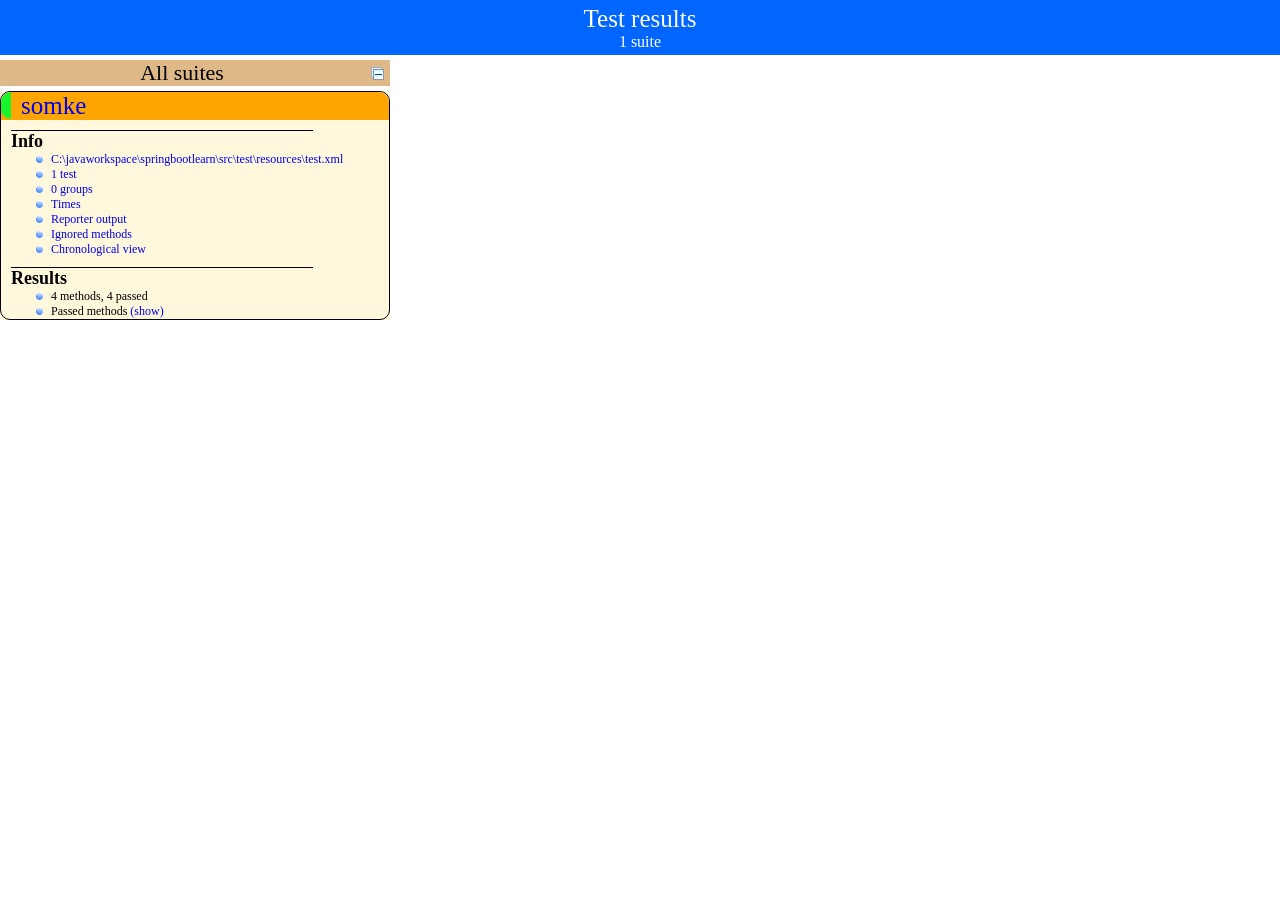
<file: springbootlearn/test-output/index.html>
<!DOCTYPE html>

<html>
  <head>
  <meta charset='utf-8'>
  <title>TestNG reports</title>

    <link type="text/css" href="testng-reports.css" rel="stylesheet" />
    <script type="text/javascript" src="jquery-1.7.1.min.js"></script>
    <script type="text/javascript" src="testng-reports.js"></script>
    <script type="text/javascript" src="https://www.google.com/jsapi"></script>
    <script type='text/javascript'>
      google.load('visualization', '1', {packages:['table']});
      google.setOnLoadCallback(drawTable);
      var suiteTableInitFunctions = new Array();
      var suiteTableData = new Array();
    </script>
    <!--
      <script type="text/javascript" src="jquery-ui/js/jquery-ui-1.8.16.custom.min.js"></script>
     -->
  </head>

  <body>
    <div class="top-banner-root">
      <span class="top-banner-title-font">Test results</span>
      <br/>
      <span class="top-banner-font-1">1 suite</span>
    </div> <!-- top-banner-root -->
    <div class="navigator-root">
      <div class="navigator-suite-header">
        <span>All suites</span>
        <a href="#" class="collapse-all-link" title="Collapse/expand all the suites">
          <img class="collapse-all-icon" src="collapseall.gif">
          </img> <!-- collapse-all-icon -->
        </a> <!-- collapse-all-link -->
      </div> <!-- navigator-suite-header -->
      <div class="suite">
        <div class="rounded-window">
          <div class="suite-header light-rounded-window-top">
            <a href="#" class="navigator-link" panel-name="suite-somke">
              <span class="suite-name border-passed">somke</span>
            </a> <!-- navigator-link -->
          </div> <!-- suite-header light-rounded-window-top -->
          <div class="navigator-suite-content">
            <div class="suite-section-title">
              <span>Info</span>
            </div> <!-- suite-section-title -->
            <div class="suite-section-content">
              <ul>
                <li>
                  <a href="#" class="navigator-link " panel-name="test-xml-somke">
                    <span>C:\javaworkspace\springbootlearn\src\test\resources\test.xml</span>
                  </a> <!-- navigator-link  -->
                </li>
                <li>
                  <a href="#" class="navigator-link " panel-name="testlist-somke">
                    <span class="test-stats">1 test</span>
                  </a> <!-- navigator-link  -->
                </li>
                <li>
                  <a href="#" class="navigator-link " panel-name="group-somke">
                    <span>0 groups</span>
                  </a> <!-- navigator-link  -->
                </li>
                <li>
                  <a href="#" class="navigator-link " panel-name="times-somke">
                    <span>Times</span>
                  </a> <!-- navigator-link  -->
                </li>
                <li>
                  <a href="#" class="navigator-link " panel-name="reporter-somke">
                    <span>Reporter output</span>
                  </a> <!-- navigator-link  -->
                </li>
                <li>
                  <a href="#" class="navigator-link " panel-name="ignored-methods-somke">
                    <span>Ignored methods</span>
                  </a> <!-- navigator-link  -->
                </li>
                <li>
                  <a href="#" class="navigator-link " panel-name="chronological-somke">
                    <span>Chronological view</span>
                  </a> <!-- navigator-link  -->
                </li>
              </ul>
            </div> <!-- suite-section-content -->
            <div class="result-section">
              <div class="suite-section-title">
                <span>Results</span>
              </div> <!-- suite-section-title -->
              <div class="suite-section-content">
                <ul>
                  <li>
                    <span class="method-stats">4 methods,   4 passed</span>
                  </li>
                  <li>
                    <span class="method-list-title passed">Passed methods</span>
                    <span class="show-or-hide-methods passed">
                      <a href="#" panel-name="suite-somke" class="hide-methods passed suite-somke"> (hide)</a> <!-- hide-methods passed suite-somke -->
                      <a href="#" panel-name="suite-somke" class="show-methods passed suite-somke"> (show)</a> <!-- show-methods passed suite-somke -->
                    </span>
                    <div class="method-list-content passed suite-somke">
                      <span>
                        <img width="3%" src="passed.png"/>
                        <a href="#" class="method navigator-link" panel-name="suite-somke" title="springbootlearn.Test2" hash-for-method="test1">test1</a> <!-- method navigator-link -->
                      </span>
                      <br/>
                      <span>
                        <img width="3%" src="passed.png"/>
                        <a href="#" class="method navigator-link" panel-name="suite-somke" title="springbootlearn.Test1" hash-for-method="test1">test1</a> <!-- method navigator-link -->
                      </span>
                      <br/>
                      <span>
                        <img width="3%" src="passed.png"/>
                        <a href="#" class="method navigator-link" panel-name="suite-somke" title="springbootlearn.Test2" hash-for-method="test2">test2</a> <!-- method navigator-link -->
                      </span>
                      <br/>
                      <span>
                        <img width="3%" src="passed.png"/>
                        <a href="#" class="method navigator-link" panel-name="suite-somke" title="springbootlearn.Test1" hash-for-method="test2">test2</a> <!-- method navigator-link -->
                      </span>
                      <br/>
                    </div> <!-- method-list-content passed suite-somke -->
                  </li>
                </ul>
              </div> <!-- suite-section-content -->
            </div> <!-- result-section -->
          </div> <!-- navigator-suite-content -->
        </div> <!-- rounded-window -->
      </div> <!-- suite -->
    </div> <!-- navigator-root -->
    <div class="wrapper">
      <div class="main-panel-root">
        <div panel-name="suite-somke" class="panel somke">
          <div class="suite-somke-class-passed">
            <div class="main-panel-header rounded-window-top">
              <img src="passed.png"/>
              <span class="class-name">springbootlearn.Test2</span>
            </div> <!-- main-panel-header rounded-window-top -->
            <div class="main-panel-content rounded-window-bottom">
              <div class="method">
                <div class="method-content">
                  <a name="test1">
                  </a> <!-- test1 -->
                  <span class="method-name">test1</span>
                </div> <!-- method-content -->
              </div> <!-- method -->
              <div class="method">
                <div class="method-content">
                  <a name="test2">
                  </a> <!-- test2 -->
                  <span class="method-name">test2</span>
                </div> <!-- method-content -->
              </div> <!-- method -->
            </div> <!-- main-panel-content rounded-window-bottom -->
          </div> <!-- suite-somke-class-passed -->
          <div class="suite-somke-class-passed">
            <div class="main-panel-header rounded-window-top">
              <img src="passed.png"/>
              <span class="class-name">springbootlearn.Test1</span>
            </div> <!-- main-panel-header rounded-window-top -->
            <div class="main-panel-content rounded-window-bottom">
              <div class="method">
                <div class="method-content">
                  <a name="test1">
                  </a> <!-- test1 -->
                  <span class="method-name">test1</span>
                </div> <!-- method-content -->
              </div> <!-- method -->
              <div class="method">
                <div class="method-content">
                  <a name="test2">
                  </a> <!-- test2 -->
                  <span class="method-name">test2</span>
                </div> <!-- method-content -->
              </div> <!-- method -->
            </div> <!-- main-panel-content rounded-window-bottom -->
          </div> <!-- suite-somke-class-passed -->
        </div> <!-- panel somke -->
        <div panel-name="test-xml-somke" class="panel">
          <div class="main-panel-header rounded-window-top">
            <span class="header-content">C:\javaworkspace\springbootlearn\src\test\resources\test.xml</span>
          </div> <!-- main-panel-header rounded-window-top -->
          <div class="main-panel-content rounded-window-bottom">
            <pre>
&lt;?xml version=&quot;1.0&quot; encoding=&quot;UTF-8&quot;?&gt;
&lt;!DOCTYPE suite SYSTEM &quot;http://testng.org/testng-1.0.dtd&quot;&gt;
&lt;suite guice-stage=&quot;DEVELOPMENT&quot; name=&quot;somke&quot;&gt;
  &lt;test name=&quot;smoke&quot;&gt;
    &lt;classes&gt;
      &lt;class name=&quot;springbootlearn.Test1&quot;/&gt;
      &lt;class name=&quot;springbootlearn.Test2&quot;/&gt;
    &lt;/classes&gt;
  &lt;/test&gt; &lt;!-- smoke --&gt;
&lt;/suite&gt; &lt;!-- somke --&gt;
            </pre>
          </div> <!-- main-panel-content rounded-window-bottom -->
        </div> <!-- panel -->
        <div panel-name="testlist-somke" class="panel">
          <div class="main-panel-header rounded-window-top">
            <span class="header-content">Tests for somke</span>
          </div> <!-- main-panel-header rounded-window-top -->
          <div class="main-panel-content rounded-window-bottom">
            <ul>
              <li>
                <span class="test-name">smoke (2 classes)</span>
              </li>
            </ul>
          </div> <!-- main-panel-content rounded-window-bottom -->
        </div> <!-- panel -->
        <div panel-name="group-somke" class="panel">
          <div class="main-panel-header rounded-window-top">
            <span class="header-content">Groups for somke</span>
          </div> <!-- main-panel-header rounded-window-top -->
          <div class="main-panel-content rounded-window-bottom">
          </div> <!-- main-panel-content rounded-window-bottom -->
        </div> <!-- panel -->
        <div panel-name="times-somke" class="panel">
          <div class="main-panel-header rounded-window-top">
            <span class="header-content">Times for somke</span>
          </div> <!-- main-panel-header rounded-window-top -->
          <div class="main-panel-content rounded-window-bottom">
            <div class="times-div">
              <script type="text/javascript">
suiteTableInitFunctions.push('tableData_somke');
function tableData_somke() {
var data = new google.visualization.DataTable();
data.addColumn('number', 'Number');
data.addColumn('string', 'Method');
data.addColumn('string', 'Class');
data.addColumn('number', 'Time (ms)');
data.addRows(4);
data.setCell(0, 0, 0)
data.setCell(0, 1, 'test1')
data.setCell(0, 2, 'springbootlearn.Test2')
data.setCell(0, 3, 6);
data.setCell(1, 0, 1)
data.setCell(1, 1, 'test1')
data.setCell(1, 2, 'springbootlearn.Test1')
data.setCell(1, 3, 5);
data.setCell(2, 0, 2)
data.setCell(2, 1, 'test2')
data.setCell(2, 2, 'springbootlearn.Test1')
data.setCell(2, 3, 5);
data.setCell(3, 0, 3)
data.setCell(3, 1, 'test2')
data.setCell(3, 2, 'springbootlearn.Test2')
data.setCell(3, 3, 1);
window.suiteTableData['somke']= { tableData: data, tableDiv: 'times-div-somke'}
return data;
}
              </script>
              <span class="suite-total-time">Total running time: 17 ms</span>
              <div id="times-div-somke">
              </div> <!-- times-div-somke -->
            </div> <!-- times-div -->
          </div> <!-- main-panel-content rounded-window-bottom -->
        </div> <!-- panel -->
        <div panel-name="reporter-somke" class="panel">
          <div class="main-panel-header rounded-window-top">
            <span class="header-content">Reporter output for somke</span>
          </div> <!-- main-panel-header rounded-window-top -->
          <div class="main-panel-content rounded-window-bottom">
          </div> <!-- main-panel-content rounded-window-bottom -->
        </div> <!-- panel -->
        <div panel-name="ignored-methods-somke" class="panel">
          <div class="main-panel-header rounded-window-top">
            <span class="header-content">0 ignored methods</span>
          </div> <!-- main-panel-header rounded-window-top -->
          <div class="main-panel-content rounded-window-bottom">
          </div> <!-- main-panel-content rounded-window-bottom -->
        </div> <!-- panel -->
        <div panel-name="chronological-somke" class="panel">
          <div class="main-panel-header rounded-window-top">
            <span class="header-content">Methods in chronological order</span>
          </div> <!-- main-panel-header rounded-window-top -->
          <div class="main-panel-content rounded-window-bottom">
            <div class="chronological-class">
              <div class="chronological-class-name">springbootlearn.Test1</div> <!-- chronological-class-name -->
              <div class="configuration-class before">
                <span class="method-name">springTestContextBeforeTestClass</span>
                <span class="method-start">0 ms</span>
              </div> <!-- configuration-class before -->
              <div class="configuration-class before">
                <span class="method-name">springTestContextPrepareTestInstance</span>
                <span class="method-start">10 ms</span>
              </div> <!-- configuration-class before -->
              <div class="configuration-method before">
                <span class="method-name">springTestContextBeforeTestMethod(public void springbootlearn.Test1.test1() throws java.lang.Exception)</span>
                <span class="method-start">6281 ms</span>
              </div> <!-- configuration-method before -->
              <div class="test-method">
                <span class="method-name">test1</span>
                <span class="method-start">6282 ms</span>
              </div> <!-- test-method -->
              <div class="configuration-method after">
                <span class="method-name">springTestContextAfterTestMethod(public void springbootlearn.Test1.test1() throws java.lang.Exception)</span>
                <span class="method-start">6290 ms</span>
              </div> <!-- configuration-method after -->
              <div class="configuration-method before">
                <span class="method-name">springTestContextBeforeTestMethod(public void springbootlearn.Test1.test2() throws java.lang.Exception)</span>
                <span class="method-start">6296 ms</span>
              </div> <!-- configuration-method before -->
              <div class="test-method">
                <span class="method-name">test2</span>
                <span class="method-start">6298 ms</span>
              </div> <!-- test-method -->
              <div class="configuration-method after">
                <span class="method-name">springTestContextAfterTestMethod(public void springbootlearn.Test1.test2() throws java.lang.Exception)</span>
                <span class="method-start">6310 ms</span>
              </div> <!-- configuration-method after -->
              <div class="configuration-class after">
                <span class="method-name">springTestContextAfterTestClass</span>
                <span class="method-start">6311 ms</span>
              </div> <!-- configuration-class after -->
            </div> <!-- chronological-class -->
            <div class="chronological-class">
              <div class="chronological-class-name">springbootlearn.Test2</div> <!-- chronological-class-name -->
              <div class="configuration-class before">
                <span class="method-name">springTestContextBeforeTestClass</span>
                <span class="method-start">6313 ms</span>
              </div> <!-- configuration-class before -->
              <div class="configuration-class before">
                <span class="method-name">springTestContextPrepareTestInstance</span>
                <span class="method-start">6313 ms</span>
              </div> <!-- configuration-class before -->
              <div class="configuration-method before">
                <span class="method-name">springTestContextBeforeTestMethod(public void springbootlearn.Test2.test1() throws java.lang.Exception)</span>
                <span class="method-start">6319 ms</span>
              </div> <!-- configuration-method before -->
              <div class="test-method">
                <span class="method-name">test1</span>
                <span class="method-start">6319 ms</span>
              </div> <!-- test-method -->
              <div class="configuration-method after">
                <span class="method-name">springTestContextAfterTestMethod(public void springbootlearn.Test2.test1() throws java.lang.Exception)</span>
                <span class="method-start">6326 ms</span>
              </div> <!-- configuration-method after -->
              <div class="configuration-method before">
                <span class="method-name">springTestContextBeforeTestMethod(public void springbootlearn.Test2.test2() throws java.lang.Exception)</span>
                <span class="method-start">6328 ms</span>
              </div> <!-- configuration-method before -->
              <div class="test-method">
                <span class="method-name">test2</span>
                <span class="method-start">6329 ms</span>
              </div> <!-- test-method -->
              <div class="configuration-method after">
                <span class="method-name">springTestContextAfterTestMethod(public void springbootlearn.Test2.test2() throws java.lang.Exception)</span>
                <span class="method-start">6335 ms</span>
              </div> <!-- configuration-method after -->
              <div class="configuration-class after">
                <span class="method-name">springTestContextAfterTestClass</span>
                <span class="method-start">6335 ms</span>
              </div> <!-- configuration-class after -->
          </div> <!-- main-panel-content rounded-window-bottom -->
        </div> <!-- panel -->
      </div> <!-- main-panel-root -->
    </div> <!-- wrapper -->
  </body>
</html>
</file>
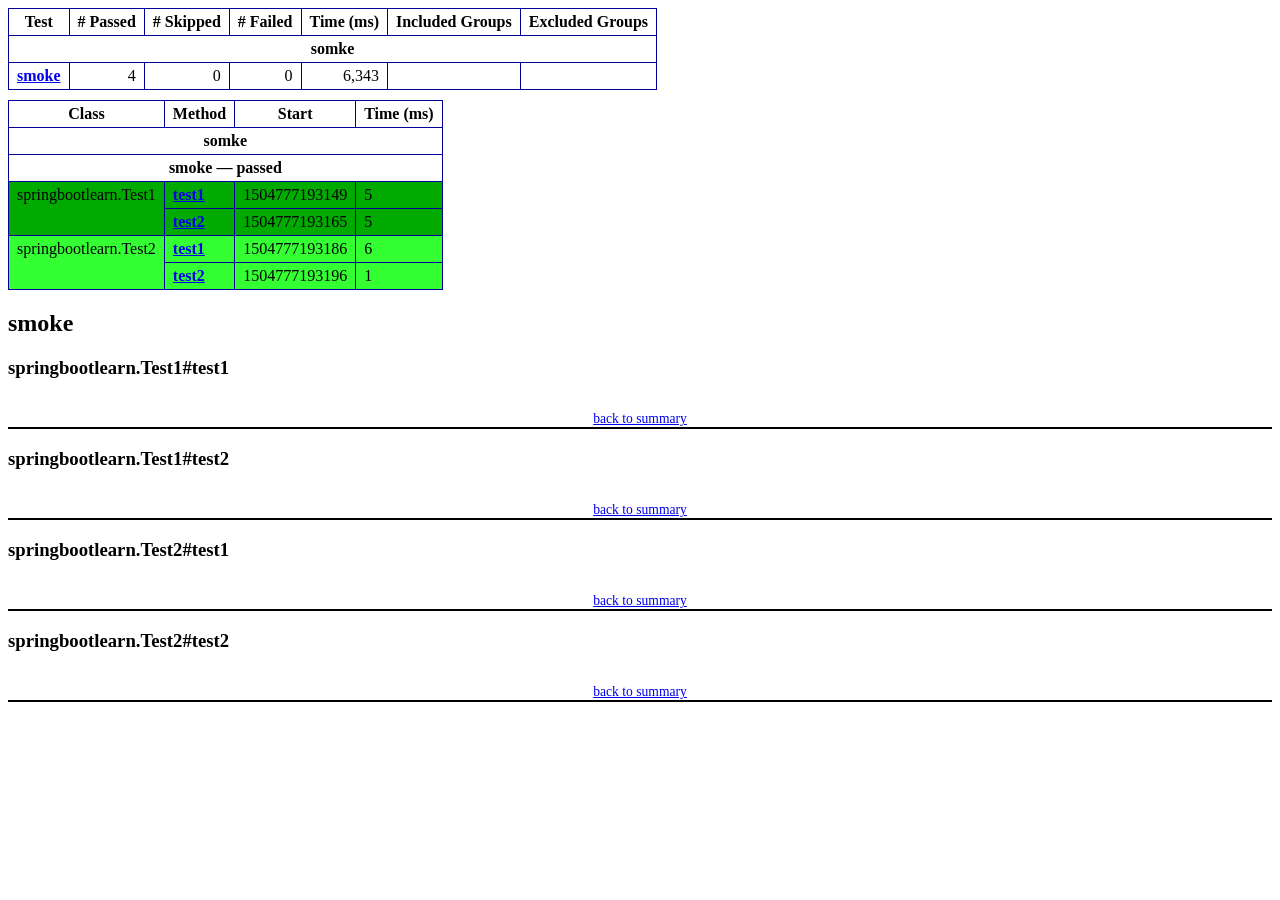
<file: springbootlearn/test-output/emailable-report.html>
<!DOCTYPE html PUBLIC "-//W3C//DTD XHTML 1.1//EN" "http://www.w3.org/TR/xhtml11/DTD/xhtml11.dtd">
<html xmlns="http://www.w3.org/1999/xhtml"><head><title>TestNG Report</title><style type="text/css">table {margin-bottom:10px;border-collapse:collapse;empty-cells:show}th,td {border:1px solid #009;padding:.25em .5em}th {vertical-align:bottom}td {vertical-align:top}table a {font-weight:bold}.stripe td {background-color: #E6EBF9}.num {text-align:right}.passedodd td {background-color: #3F3}.passedeven td {background-color: #0A0}.skippedodd td {background-color: #DDD}.skippedeven td {background-color: #CCC}.failedodd td,.attn {background-color: #F33}.failedeven td,.stripe .attn {background-color: #D00}.stacktrace {white-space:pre;font-family:monospace}.totop {font-size:85%;text-align:center;border-bottom:2px solid #000}</style></head><body><table><tr><th>Test</th><th># Passed</th><th># Skipped</th><th># Failed</th><th>Time (ms)</th><th>Included Groups</th><th>Excluded Groups</th></tr><tr><th colspan="7">somke</th></tr><tr><td><a href="#t0">smoke</a></td><td class="num">4</td><td class="num">0</td><td class="num">0</td><td class="num">6,343</td><td></td><td></td></tr></table><table id='summary'><thead><tr><th>Class</th><th>Method</th><th>Start</th><th>Time (ms)</th></tr></thead><tbody><tr><th colspan="4">somke</th></tr></tbody><tbody id="t0"><tr><th colspan="4">smoke &#8212; passed</th></tr><tr class="passedeven"><td rowspan="2">springbootlearn.Test1</td><td><a href="#m0">test1</a></td><td rowspan="1">1504777193149</td><td rowspan="1">5</td></tr><tr class="passedeven"><td><a href="#m1">test2</a></td><td rowspan="1">1504777193165</td><td rowspan="1">5</td></tr><tr class="passedodd"><td rowspan="2">springbootlearn.Test2</td><td><a href="#m2">test1</a></td><td rowspan="1">1504777193186</td><td rowspan="1">6</td></tr><tr class="passedodd"><td><a href="#m3">test2</a></td><td rowspan="1">1504777193196</td><td rowspan="1">1</td></tr></tbody></table><h2>smoke</h2><h3 id="m0">springbootlearn.Test1#test1</h3><table class="result"></table><p class="totop"><a href="#summary">back to summary</a></p><h3 id="m1">springbootlearn.Test1#test2</h3><table class="result"></table><p class="totop"><a href="#summary">back to summary</a></p><h3 id="m2">springbootlearn.Test2#test1</h3><table class="result"></table><p class="totop"><a href="#summary">back to summary</a></p><h3 id="m3">springbootlearn.Test2#test2</h3><table class="result"></table><p class="totop"><a href="#summary">back to summary</a></p></body></html>
</file>
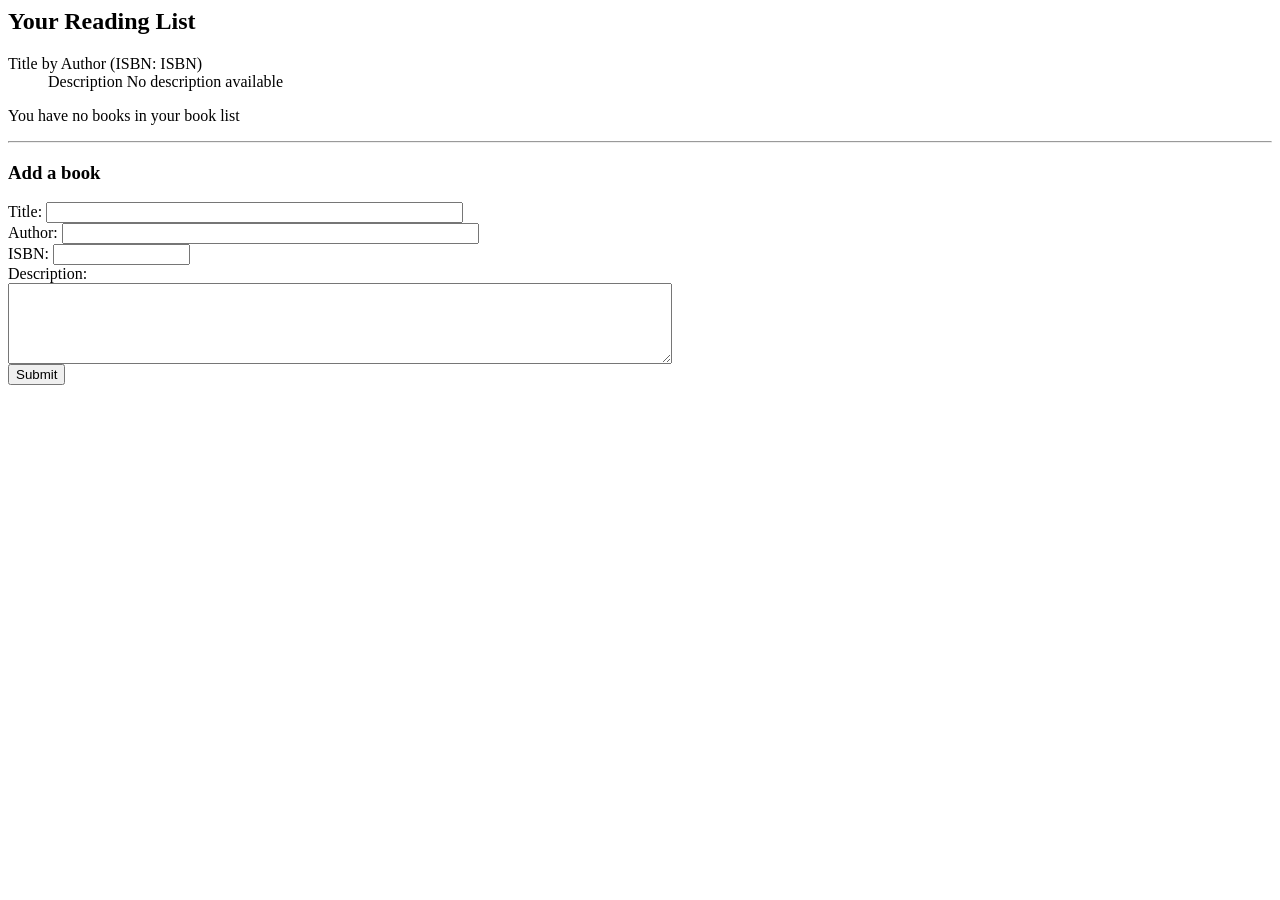
<file: dockertest/target/classes/templates/bookList.html>
<html>
 <head>
 <title>Reading List</title>
 <link rel="stylesheet" th:href="@{/style.css}"></link>
 </head>
 <body> 

 <h2>Your Reading List</h2>
 <div th:unless="${#lists.isEmpty(books)}">
 <dl th:each="book : ${books}">
 <dt class="bookHeadline">
 <span th:text="${book.title}">Title</span> by
 <span th:text="${book.author}">Author</span>
 (ISBN: <span th:text="${book.isbn}">ISBN</span>)
 </dt>
 <dd class="bookDescription">
 <span th:if="${book.description}"
 th:text="${book.description}">Description</span>
 <span th:if="${book.description eq null}">
 No description available</span>
 </dd>
 </dl>
 </div>
 <div th:if="${#lists.isEmpty(books)}">
 <p>You have no books in your book list</p>
 </div>
 <hr/>
 <h3>Add a book</h3>
 <form method="POST" th:action="@{/book/111}">
 <label for="title">Title:</label>
 <input type="text" name="title" size="50"></input><br/>
 <label for="author">Author:</label>
 <input type="text" name="author" size="50"></input><br/>
 <label for="isbn">ISBN:</label>
 <input type="text" name="isbn" size="15"></input><br/>
 <label for="description">Description:</label><br/>
 <textarea name="description" cols="80" rows="5">
 </textarea><br/>
 <input type="submit"></input>
 </form>
 </body>
</html>
</file>
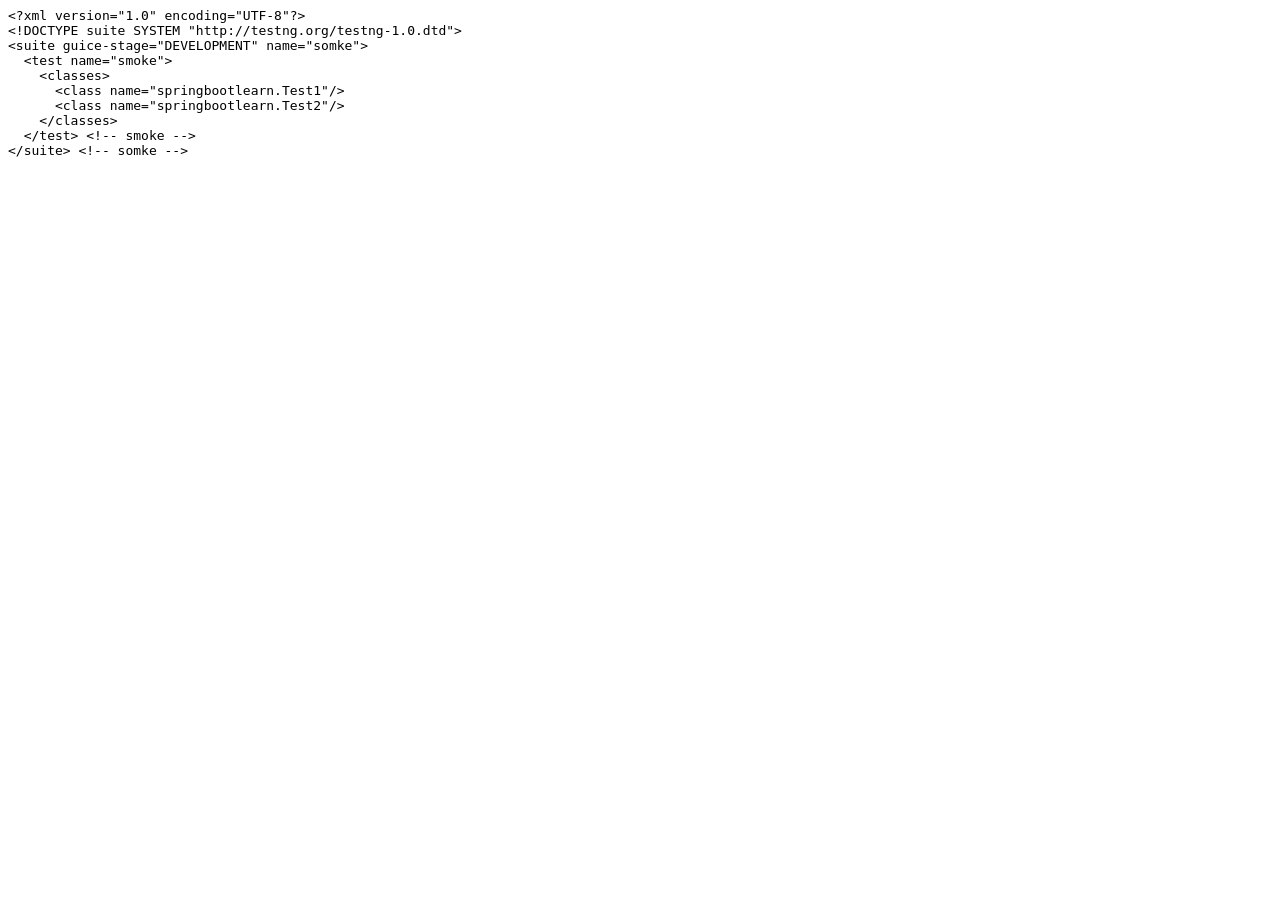
<file: springbootlearn/test-output/old/somke/testng.xml.html>
<html><head><title>testng.xml for somke</title></head><body><tt>&lt;?xml&nbsp;version="1.0"&nbsp;encoding="UTF-8"?&gt;<br/>&lt;!DOCTYPE&nbsp;suite&nbsp;SYSTEM&nbsp;"http://testng.org/testng-1.0.dtd"&gt;<br/>&lt;suite&nbsp;guice-stage="DEVELOPMENT"&nbsp;name="somke"&gt;<br/>&nbsp;&nbsp;&lt;test&nbsp;name="smoke"&gt;<br/>&nbsp;&nbsp;&nbsp;&nbsp;&lt;classes&gt;<br/>&nbsp;&nbsp;&nbsp;&nbsp;&nbsp;&nbsp;&lt;class&nbsp;name="springbootlearn.Test1"/&gt;<br/>&nbsp;&nbsp;&nbsp;&nbsp;&nbsp;&nbsp;&lt;class&nbsp;name="springbootlearn.Test2"/&gt;<br/>&nbsp;&nbsp;&nbsp;&nbsp;&lt;/classes&gt;<br/>&nbsp;&nbsp;&lt;/test&gt;&nbsp;&lt;!--&nbsp;smoke&nbsp;--&gt;<br/>&lt;/suite&gt;&nbsp;&lt;!--&nbsp;somke&nbsp;--&gt;<br/></tt></body></html>
</file>
<file: springbootlearn/test-output/testng-reports.css>
body {
    margin: 0px 0px 5px 5px;
}

ul {
    margin: 0px;
}

li {
    list-style-type: none;
}

a {
    text-decoration: none;
}

a:hover {
    text-decoration: underline;
}

.navigator-selected {
    background: #ffa500;
}

.wrapper {
    position: absolute;
    top: 60px;
    bottom: 0;
    left: 400px;
    right: 0;
    overflow: auto;
}

.navigator-root {
    position: absolute;
    top: 60px;
    bottom: 0;
    left: 0;
    width: 400px;
    overflow-y: auto;
}

.suite {
    margin: 0px 10px 10px 0px;
    background-color: #fff8dc;
}

.suite-name {
    padding-left: 10px;
    font-size: 25px;
    font-family: Times;
}

.main-panel-header {
    padding: 5px;
    background-color: #9FB4D9; //afeeee;
    font-family: monospace;
    font-size: 18px;
}

.main-panel-content {
    padding: 5px;
    margin-bottom: 10px;
    background-color: #DEE8FC; //d0ffff;
}

.rounded-window {
    border-radius: 10px;
    border-style: solid;
    border-width: 1px;
}

.rounded-window-top {
    border-top-right-radius: 10px 10px;
    border-top-left-radius: 10px 10px;
    border-style: solid;
    border-width: 1px;
    overflow: auto;
}

.light-rounded-window-top {
    border-top-right-radius: 10px 10px;
    border-top-left-radius: 10px 10px;
}

.rounded-window-bottom {
    border-style: solid;
    border-width: 0px 1px 1px 1px;
    border-bottom-right-radius: 10px 10px;
    border-bottom-left-radius: 10px 10px;
    overflow: auto;
}

.method-name {
    font-size: 12px;
    font-family: monospace;
}

.method-content {
    border-style: solid;
    border-width: 0px 0px 1px 0px;
    margin-bottom: 10;
    padding-bottom: 5px;
    width: 80%;
}

.parameters {
    font-size: 14px;
    font-family: monospace;
}

.stack-trace {
    white-space: pre;
    font-family: monospace;
    font-size: 12px;
    font-weight: bold;
    margin-top: 0px;
    margin-left: 20px;
}

.testng-xml {
    font-family: monospace;
}

.method-list-content {
    margin-left: 10px;
}

.navigator-suite-content {
    margin-left: 10px;
    font: 12px 'Lucida Grande';
}

.suite-section-title {
    margin-top: 10px;
    width: 80%;
    border-style: solid;
    border-width: 1px 0px 0px 0px;
    font-family: Times;
    font-size: 18px;
    font-weight: bold;
}

.suite-section-content {
    list-style-image: url(bullet_point.png);
}

.top-banner-root {
    position: absolute;
    top: 0;
    height: 45px;
    left: 0;
    right: 0;
    padding: 5px;
    margin: 0px 0px 5px 0px;
    background-color: #0066ff;
    font-family: Times;
    color: #fff;
    text-align: center;
}

.top-banner-title-font {
    font-size: 25px;
}

.test-name {
    font-family: 'Lucida Grande';
    font-size: 16px;
}

.suite-icon {
    padding: 5px;
    float: right;
    height: 20;
}

.test-group {
    font: 20px 'Lucida Grande';
    margin: 5px 5px 10px 5px;
    border-width: 0px 0px 1px 0px;
    border-style: solid;
    padding: 5px;
}

.test-group-name {
    font-weight: bold;
}

.method-in-group {
    font-size: 16px;
    margin-left: 80px;
}

table.google-visualization-table-table {
    width: 100%;
}

.reporter-method-name {
    font-size: 14px;
    font-family: monospace;
}

.reporter-method-output-div {
    padding: 5px;
    margin: 0px 0px 5px 20px;
    font-size: 12px;
    font-family: monospace;
    border-width: 0px 0px 0px 1px;
    border-style: solid;
}

.ignored-class-div {
    font-size: 14px;
    font-family: monospace;
}

.ignored-methods-div {
    padding: 5px;
    margin: 0px 0px 5px 20px;
    font-size: 12px;
    font-family: monospace;
    border-width: 0px 0px 0px 1px;
    border-style: solid;
}

.border-failed {
    border-top-left-radius: 10px 10px;
    border-bottom-left-radius: 10px 10px;
    border-style: solid;
    border-width: 0px 0px 0px 10px;
    border-color: #f00;
}

.border-skipped {
    border-top-left-radius: 10px 10px;
    border-bottom-left-radius: 10px 10px;
    border-style: solid;
    border-width: 0px 0px 0px 10px;
    border-color: #edc600;
}

.border-passed {
    border-top-left-radius: 10px 10px;
    border-bottom-left-radius: 10px 10px;
    border-style: solid;
    border-width: 0px 0px 0px 10px;
    border-color: #19f52d;
}

.times-div {
    text-align: center;
    padding: 5px;
}

.suite-total-time {
    font: 16px 'Lucida Grande';
}

.configuration-suite {
    margin-left: 20px;
}

.configuration-test {
    margin-left: 40px;
}

.configuration-class {
    margin-left: 60px;
}

.configuration-method {
    margin-left: 80px;
}

.test-method {
    margin-left: 100px;
}

.chronological-class {
    background-color: #0ccff;
    border-style: solid;
    border-width: 0px 0px 1px 1px;
}

.method-start {
    float: right;
}

.chronological-class-name {
    padding: 0px 0px 0px 5px;
    color: #008;
}

.after, .before, .test-method {
    font-family: monospace;
    font-size: 14px;
}

.navigator-suite-header {
    font-size: 22px;
    margin: 0px 10px 5px 0px;
    background-color: #deb887;
    text-align: center;
}

.collapse-all-icon {
    padding: 5px;
    float: right;
}
</file>
